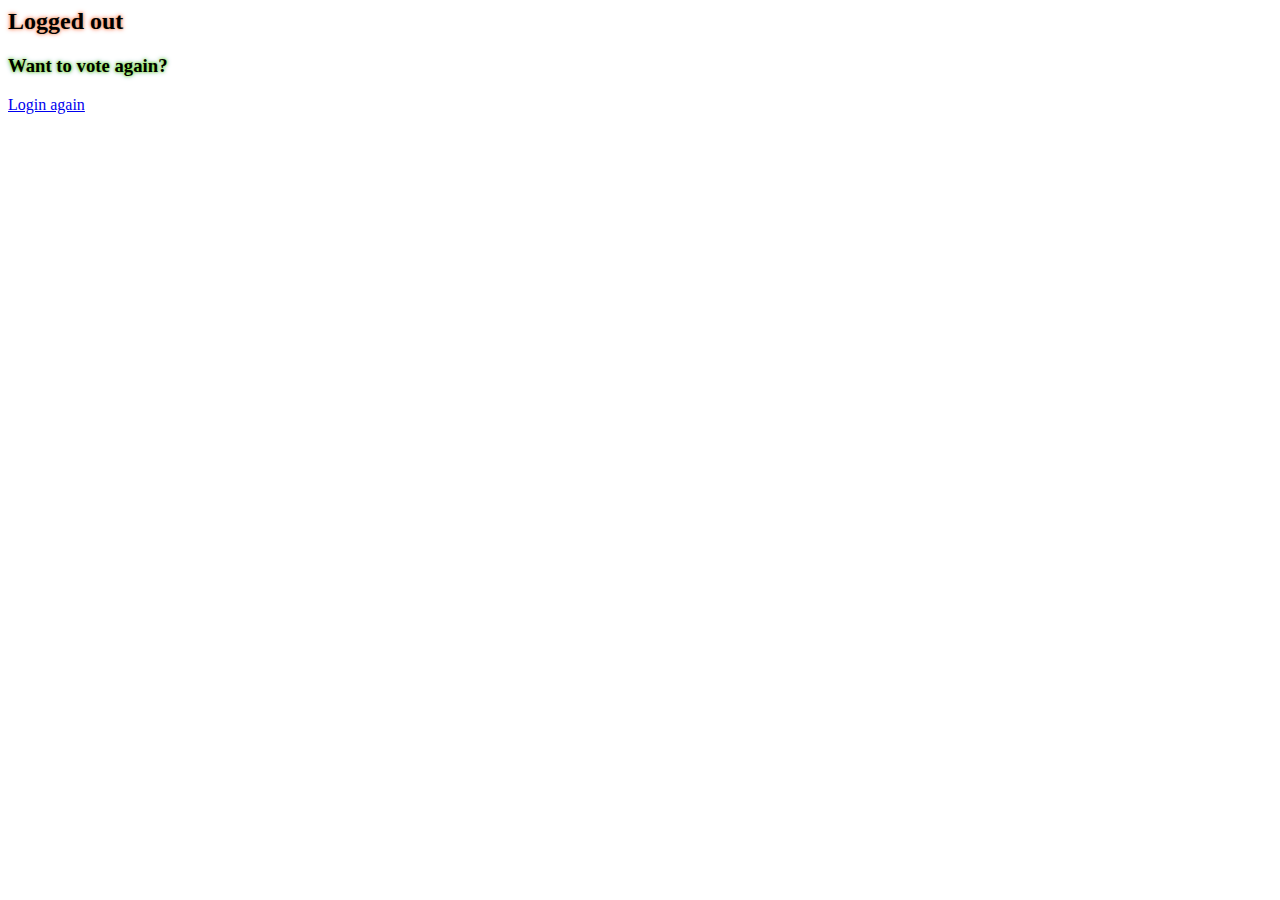
<file: polls/templates/registration/logged_out.html>
<style>
h2 {
  text-shadow: 0 0 3px sandybrown, 0 0 5px salmon;}
h3 {
  text-shadow: 0 0 3px chartreuse, 0 0 5px cadetblue;
}
</style>
<html>
<head>
<title>Sorry to see you go</title>
</head>
<body>
<h2>Logged out</h2>
<p>
<h3>Want to vote again?</h3>
<a href="{% url 'login'%}">Login again</a>
</body>
</html>
</file>
